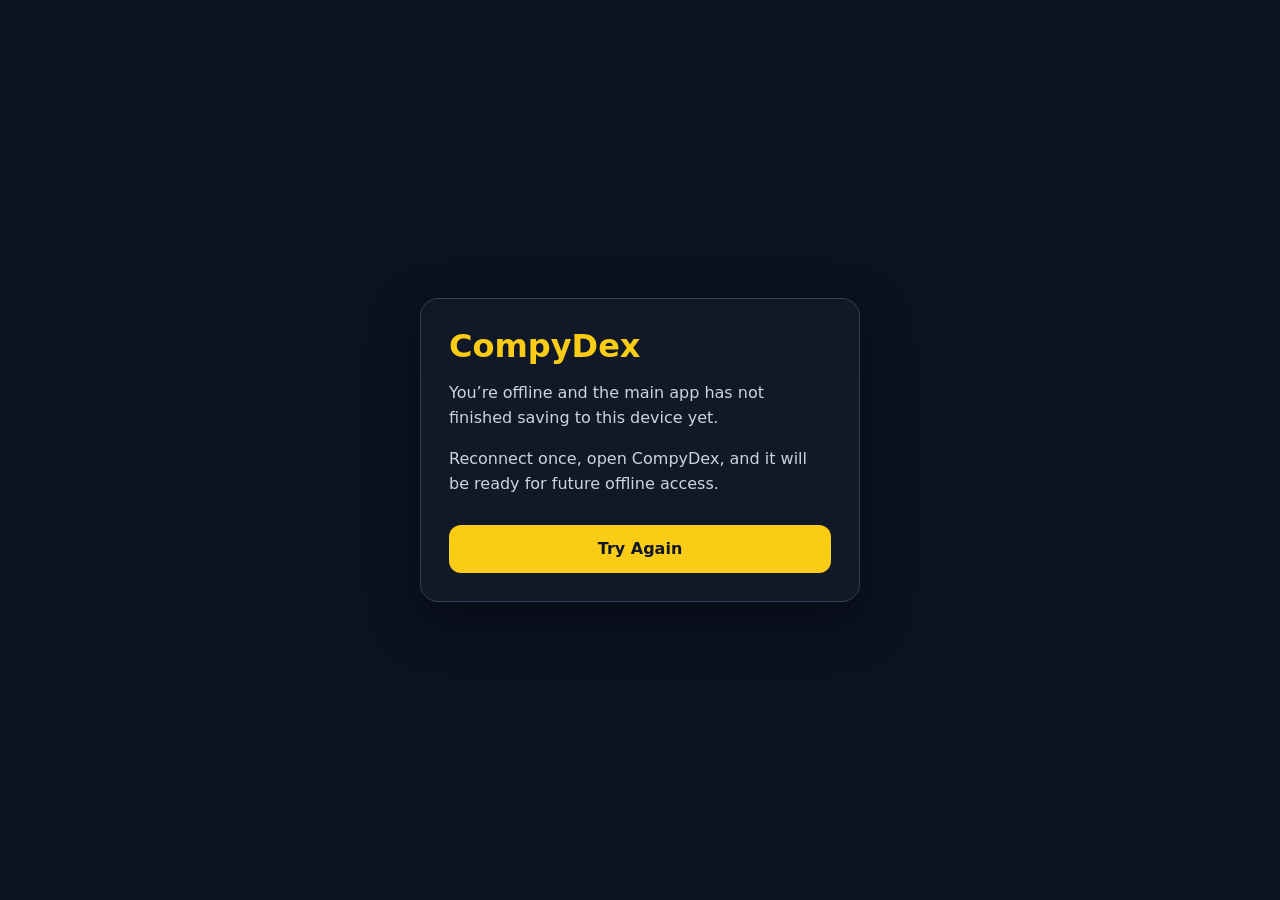
<file: offline.html>
<!DOCTYPE html>
<html lang="en">
<head>
  <meta charset="UTF-8">
  <meta name="viewport" content="width=device-width, initial-scale=1, viewport-fit=cover">
  <meta name="theme-color" content="#111827">
  <title>CompyDex — Offline</title>
  <style>
    :root { color-scheme: dark; font-family: system-ui, -apple-system, BlinkMacSystemFont, "Segoe UI", sans-serif; }
    * { box-sizing: border-box; }
    body { margin: 0; min-height: 100vh; display: grid; place-items: center; padding: 24px; background: #0b1220; color: #f8fafc; }
    main { width: min(100%, 440px); padding: 28px; border: 1px solid #334155; border-radius: 18px; background: #111827; box-shadow: 0 18px 50px rgb(0 0 0 / 35%); }
    h1 { margin: 0 0 8px; color: #facc15; }
    p { line-height: 1.55; color: #cbd5e1; }
    button { width: 100%; min-height: 48px; margin-top: 12px; border: 0; border-radius: 12px; background: #facc15; color: #111827; font: inherit; font-weight: 800; }
  </style>
</head>
<body>
  <main>
    <h1>CompyDex</h1>
    <p>You’re offline and the main app has not finished saving to this device yet.</p>
    <p>Reconnect once, open CompyDex, and it will be ready for future offline access.</p>
    <button type="button" onclick="location.reload()">Try Again</button>
  </main>
</body>
</html>
</file>
